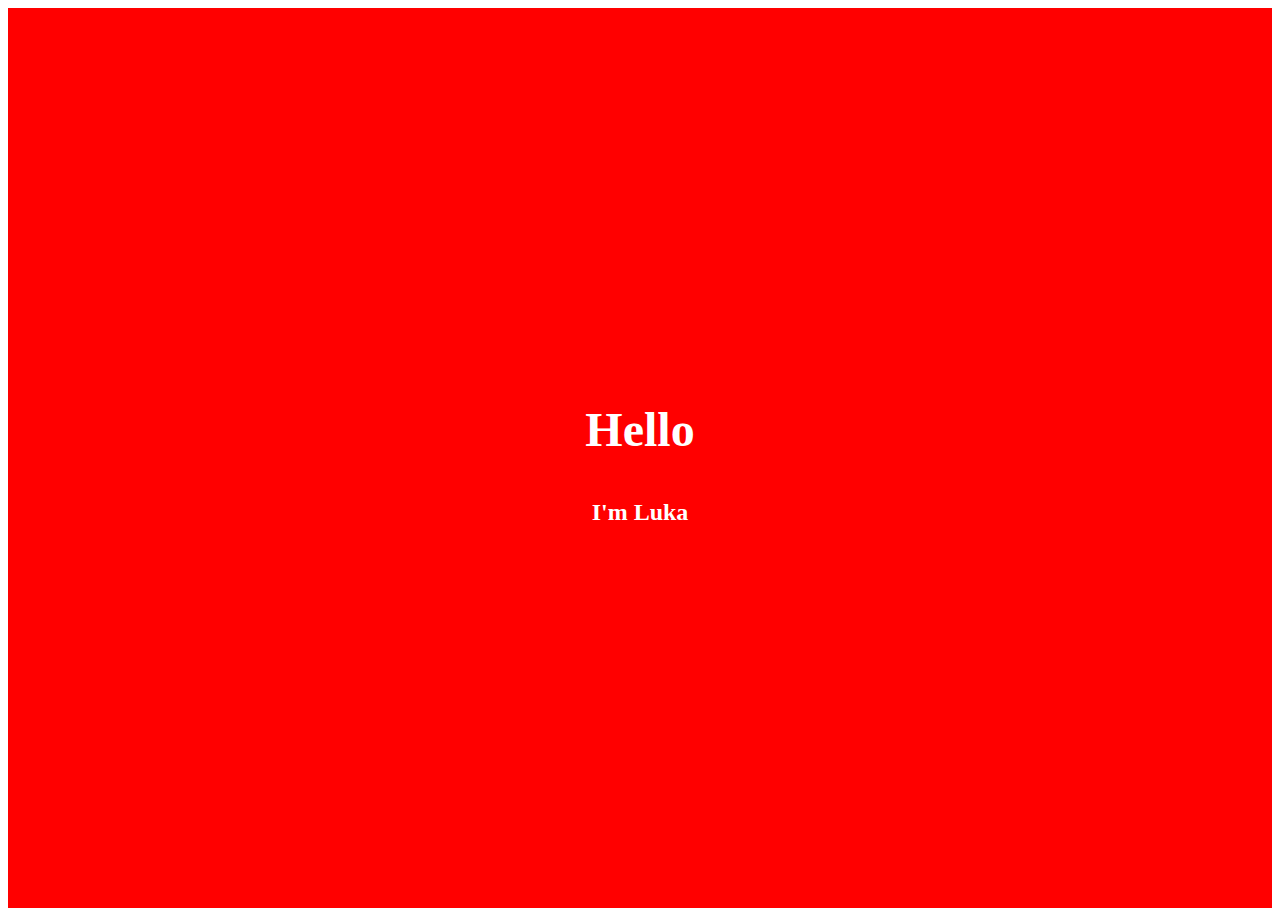
<file: index.html>
<!DOCTYPE html>
<html>
<head>
  <link rel="stylesheet" type="text/css" href="styles.css">
</head>
<body>
  <div class="container">
    <h1>Hello</h1>
    <h2>I'm Luka</h2>
  </div>
</body>
</html>
</file>
<file: styles.css>
@keyframes wavy {
  0% {
    transform: translateX(0);
  }
  50% {
    transform: translateX(25px);
  }
  100% {
    transform: translateX(0);
  }
}

.container {
  display: flex;
  flex-direction: column;
  align-items: center;
  justify-content: center;
  height: 100vh;
  background-color: red;
}

h1 {
  font-size: 48px;
  color: white;
}

h2 {
  font-size: 24px;
  color: white;
  margin-top: 10px;
}

.wave {
  font-size: 48px;
  fill: white;
  animation: wavy 2s infinite;
}
</file>
